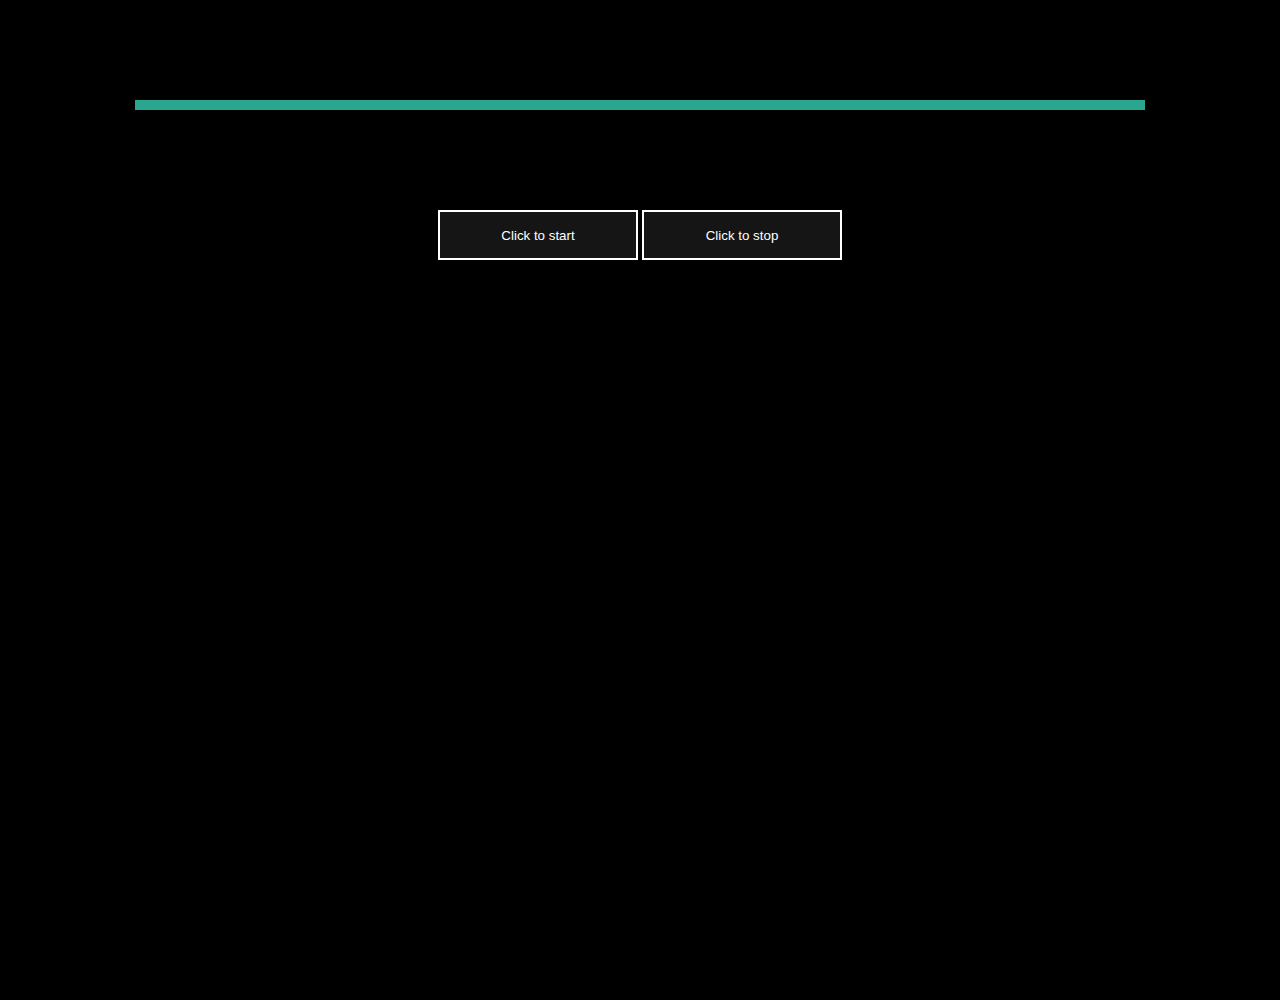
<file: digital clock/index (1).html>
<!DOCTYPE html>
<html lang="en">
  <head>
    <meta charset="UTF-8" />
    <meta http-equiv="X-UA-Compatible" content="IE=edge" />
    <meta name="viewport" content="width=device-width, initial-scale=1.0" />
    <link rel="stylesheet" href="style.css" />
    <script src="app.js"></script>

    <title>Document</title>
  </head>

  <body style="background-image: url(pic:.jpeg)">
    <h1 id="currentTime"></h1>
    <button onclick="startClock()">Click to start</button>
    <button onclick="stopClock()">Click to stop</button>
  </body>
</html>
</file>
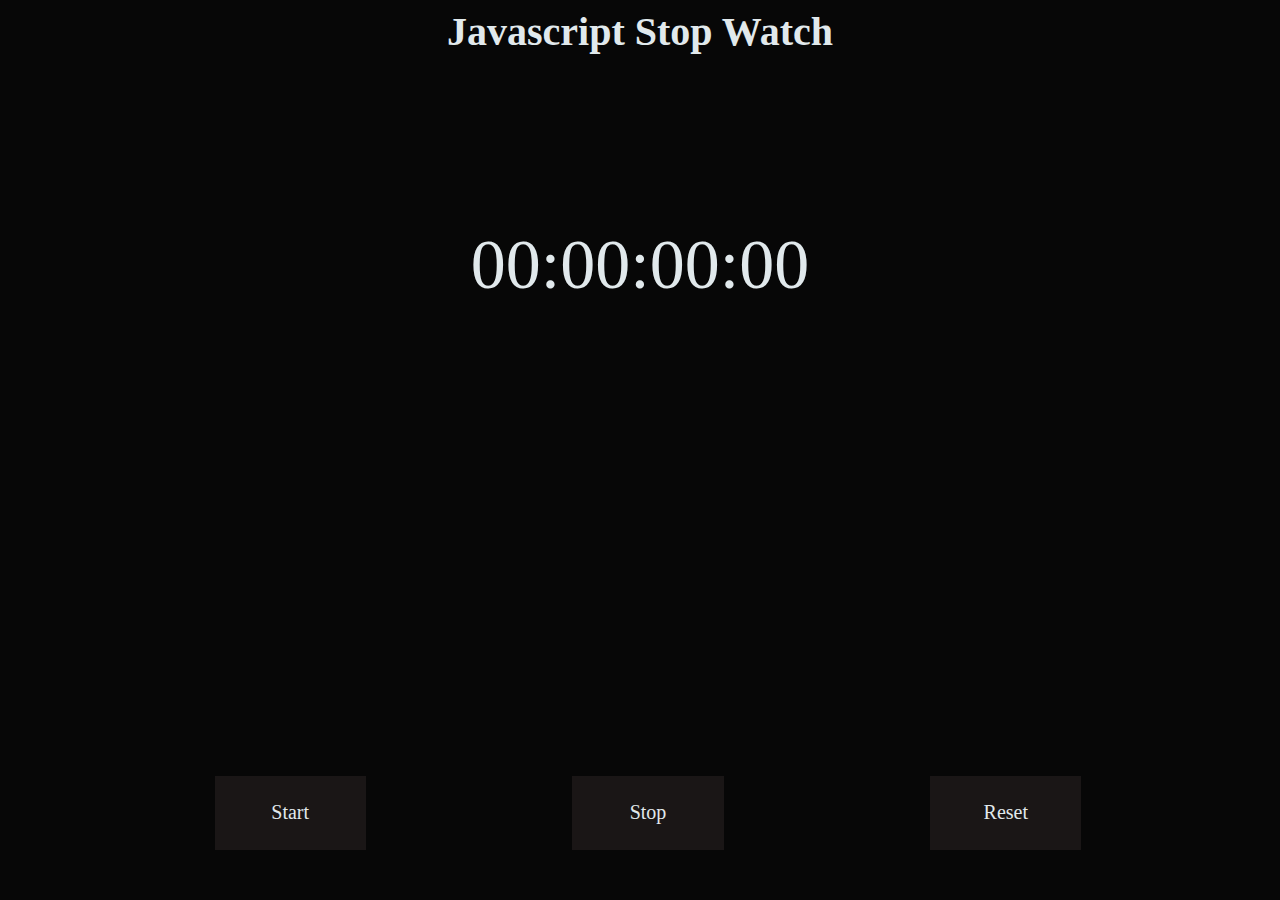
<file: Stop watch.html/Stop watch.html>
<html lang="en">
  <head>
    <meta charset="UTF-8" />
    <meta http-equiv="X-UA-Compatible" content="IE=edge" />
    <meta name="viewport" content="width=device-width, initial-scale=1.0" />
    <title>Document</title>
    <link rel="stylesheet" href="style.css" />
  </head>
  <body>
    <div class="title">Javascript Stop Watch</div>
    <div id="time">
      <span id="hours">00</span>:<span id="minutes">00</span>:<span id="seconds"
        >00</span
      >:<span id="milliseconds">00</span>
    </div>
    <div class="buttons">
      <div class="button" id="startBtn">Start</div>
      <div class="button" id="stopBtn">Stop</div>
      <div class="button" id="resetBtn">Reset</div>
    </div>
    <script src="app.js"></script>
  </body>
</html>
</file>
<file: digital clock/style.css>
@import url("https://fonts.googleapis.com/css?family=Mansalva&display=swap");

body {
  width: 100%;
  height: 100vh;
  margin: 0;
  padding: 0;
  background: black;
  flex-direction: column;
  text-align: center;
  font-family: sans-serife;
  color: rgb(141, 29, 29);
  font-weight: 400;
}

#currentTime {
  background-color: rgb(24, 23, 23);
  border: 5px solid rgb(42, 165, 144);
  z-index: 20;
  opacity: 1000;
  font-size: 10em;
  text-align: center;
  font-family: "Oswald";
  font-weight: 300;
  color: white;
  margin: 100px auto;
}

h1 {
  background-color: white;
  width: 1000px;
}

button {
  color: white;
  background-color: rgb(22, 21, 21);
  width: 200px;
  height: 50px;
  border-bottom: brown;
  border-top: chartreuse;
  border-left: chocolate;
  border-right: white;
  border: 2px solid;
  cursor: pointer;
}

button:hover {
  background-color: rgb(46, 46, 107);
  color: bisque;
  font-size: large;
}

#currentTime:hover {
  width: 1100px;
  height: 200px;
  border: 5px solid rgb(161, 152, 152);
}
</file>
<file: Stop watch.html/style.css>
body {
  text-align: center;
  background-color: #070707;
  font-family: "Source Sans Pro";
  color: #e1e9ec;
}

.title {
  font-size: 40px;
  font-weight: bold;
}

#time {
  font-size: 70px;
  position: absolute;
  top: 25%;
  margin: 0 auto;
  left: 0;
  right: 0;
}

.buttons {
  position: absolute;
  width: 100%;
  bottom: 50px;
  display: flex;
  flex-direction: row;
  justify-content: space-evenly;
}

.button {
  width: 100px;
  padding: 2% 2%;
  font-size: 20px;
  background: rgb(26, 22, 22);
  cursor: pointer;
}

.button:hover {
  background: #13131a;
}
</file>
